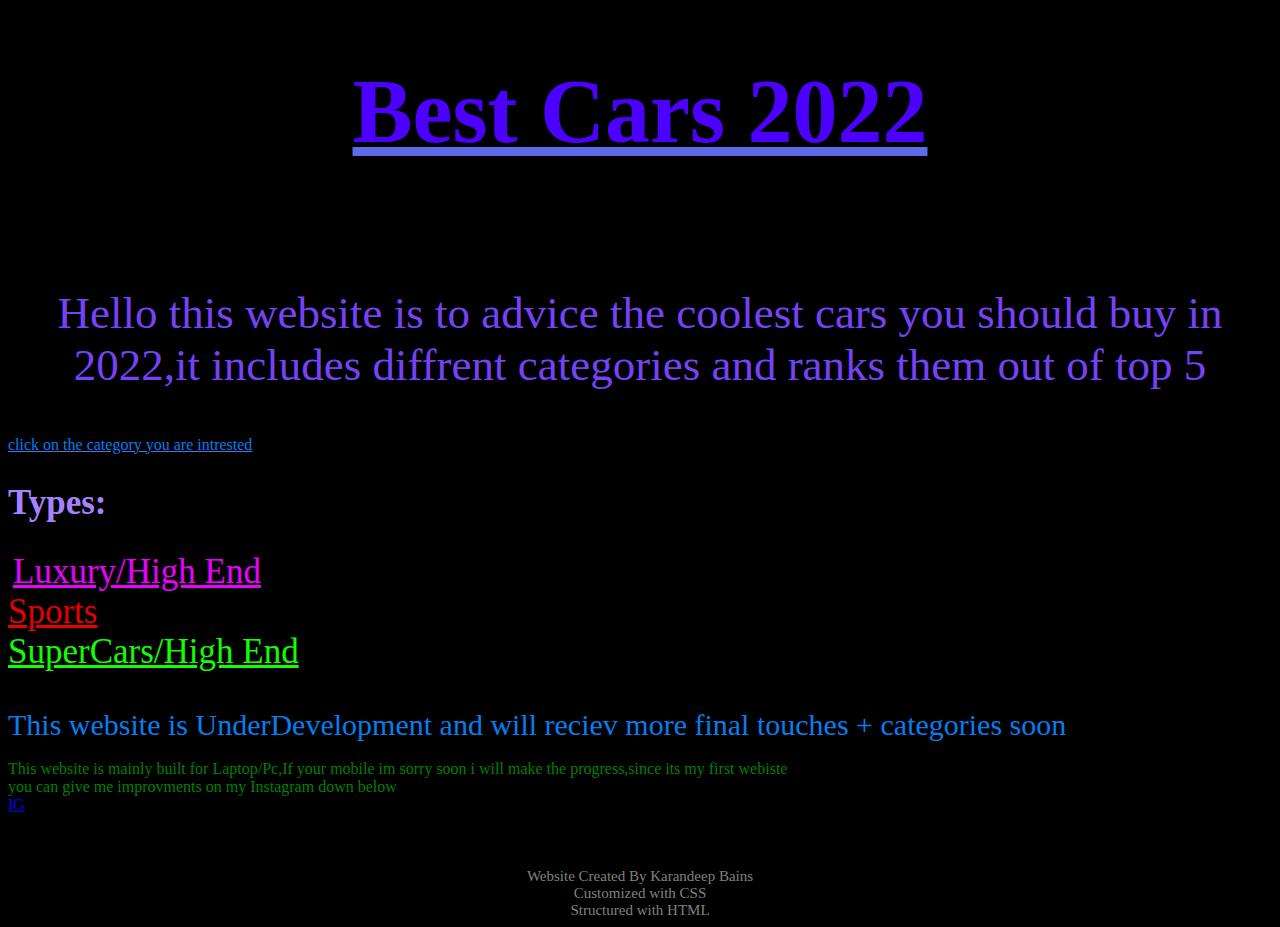
<file: html website/index.HTML>
<!DOCTYPE html>
	<html lang="en">
<head>
		<meta charset="UTF-8">
		<meta name="viewport" content="width=device-width, initial-scale=1.0">


		<link rel="stylesheet" href ="css/style.css" />

		<title>karan.com.</title>
		<script

    src="js/index.js">
</script>

	
 <link rel="icon" type="image/x-icon" href="/images/favicon.ico">
</head>

<body> 
	

		<u><h1>Best Cars 2022 </h1></u>3

		<p>Hello this website is to advice the coolest cars you should buy in 2022,it includes diffrent categories and ranks them out of top 5</p>


		<u><div>click on the category you are intrested</div></u>
</body>		
	<h2>Types:</h2>

	<a id="luxury" href="luxury.html">
		Luxury/High End
		

    </a>
    <br>
    <a id='sports' href="sports.html">Sports</a>
    <br>
    <a id='super' href="supercar.html">SuperCars/High End</a>
   <br>
   <br>
   <br>


    <div id="idk">This website is UnderDevelopment and will reciev more final touches + categories soon </div>
    

<br><div id="pro">This website is mainly built for Laptop/Pc,If your mobile im sorry soon i will make the progress,since its my first webiste</div>
<div id="pro">you can give me improvments on my Instagram down below</div>
<a href="https://www.instagram.com/karanbainzy/">IG</a>
<br>
<br>
<br>
<br>


   <div id=me>Website Created By Karandeep Bains</div>
   <div id="me">Customized with CSS </div>
   <div id="me">Structured with HTML</div>



		


	
	
	



	
	










	</html>
</file>
<file: html website/css/style.css>
html {background-color:black;}



h1 {text-align:center;
font-size:90px;
color:rgb(76, 0, 255);
}


p {text-align:center;
font-size:45px;

;
color: rgb(117, 66, 245)}

h2 {color:rgb(167, 130, 255);
font-size:35px;
}

u {color:rgb(93, 107, 232);
;}



div {color:rgb(5, 126, 240);}

#luxury {
    font-size:35px;
	color:rgb(234, 0, 255);
	background-color:black;
	border-color:black;


   padding:5px;
   }
#sports {
font-size:35px;
color:rgb(230, 0, 0);
background-color:black;
border-color:black;
}

#super {font-size:35px;
color:rgb(17, 255, 0);
background-color:black;
border-color:black;}


#me {font-size:15px;
 color: gray ;
text-align: center;}

#idk {font-size:30px;}

#pro {color:green;}
</file>
